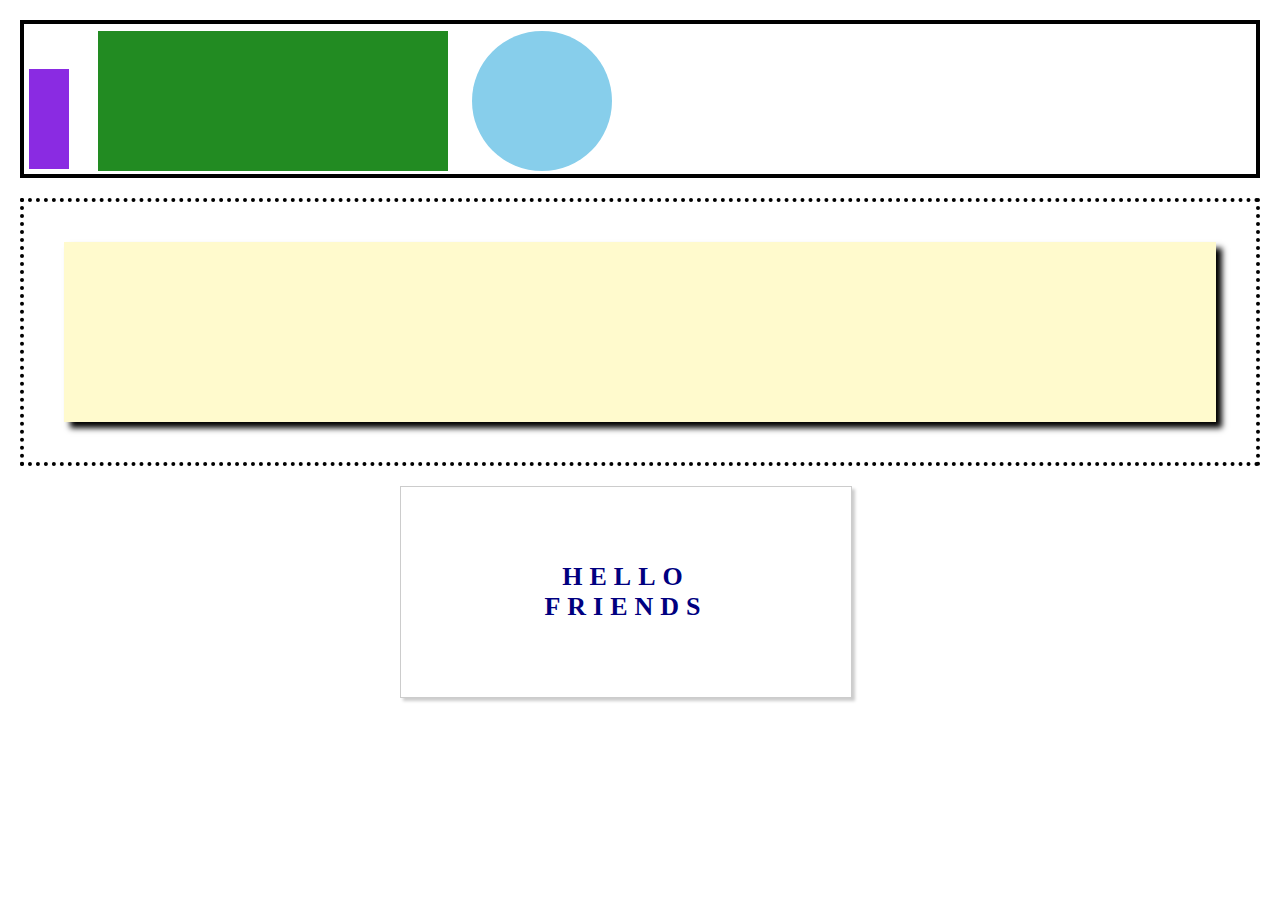
<file: second/index.html>
<!DOCTYPE <!DOCTYPE html>
<html>
<head>
    <meta charset="utf-8" />
    <meta http-equiv="X-UA-Compatible" content="IE=edge">
    <title>Page Title</title>
    <meta name="viewport" content="width=device-width, initial-scale=1">
    <link rel="stylesheet" type="text/css" media="screen" href="index.css" />
</head>
<body>
    <div class="header">
        <div id="tall-boi"></div>
        <div id="wide-boi"></div>
        <div id="round-boi"></div>
    </div>
    <div class="main-content">
        <div id="inner"></div>
    </div>
    <div class="footer">
        <strong>HELLO<br>FRIENDS</strong>
    </div>    
</body>
</html>
</file>
<file: second/index.css>
body{
    background-color: #ffffff;
    margin: 0;
    width: 100%;
    height: 100vh;
}
.header{
    margin: 20px;
    border: 4px solid #000000;
    height: 150px;
}
.main-content{
    margin-left: 20px;
    margin-right: 20px;
    border: 4px dotted #000000;
    padding: 40px;
}
#inner{
    margin: 0px;
    border: none;
    background-color: #fffacd;
    height: 180px;
    box-shadow: 6px 6px 6px #000000;
}
.footer{
    margin-left: 400px ;
    margin-right: 400px;
    margin-top: 20px;
    margin-bottom: 20px;
    border: 1px solid #cccccc;
    box-shadow: 3px 3px 3px #cccccc;
    width: 300px;
    padding: 75px;
    font-size: 26;
    font-family: 'Times New Roman', Times, serif;
    color: #000080;
    text-align: center;
    letter-spacing: 7px;
}
#tall-boi{
    margin-top: 45px;
    margin-left: 5px;
    margin-bottom: 7px;
    border: none;
    background-color: #8a2be2;
    height: 100px;
    width: 40px;
    display: inline-block;
}
#wide-boi{
    margin-top: 5px;
    margin-bottom: 5px;
    margin-left: 25px;
    margin-right: 20px;
    border: none;
    background-color: #228b22;
    height: 140px;
    width: 350px;
    display: inline-block;
}
#round-boi{
    height: 140px;
    width: 140px;
    margin-bottom: 5px;
    border-radius: 50%;
    background-color: skyblue;
    display: inline-block;
}
</file>
